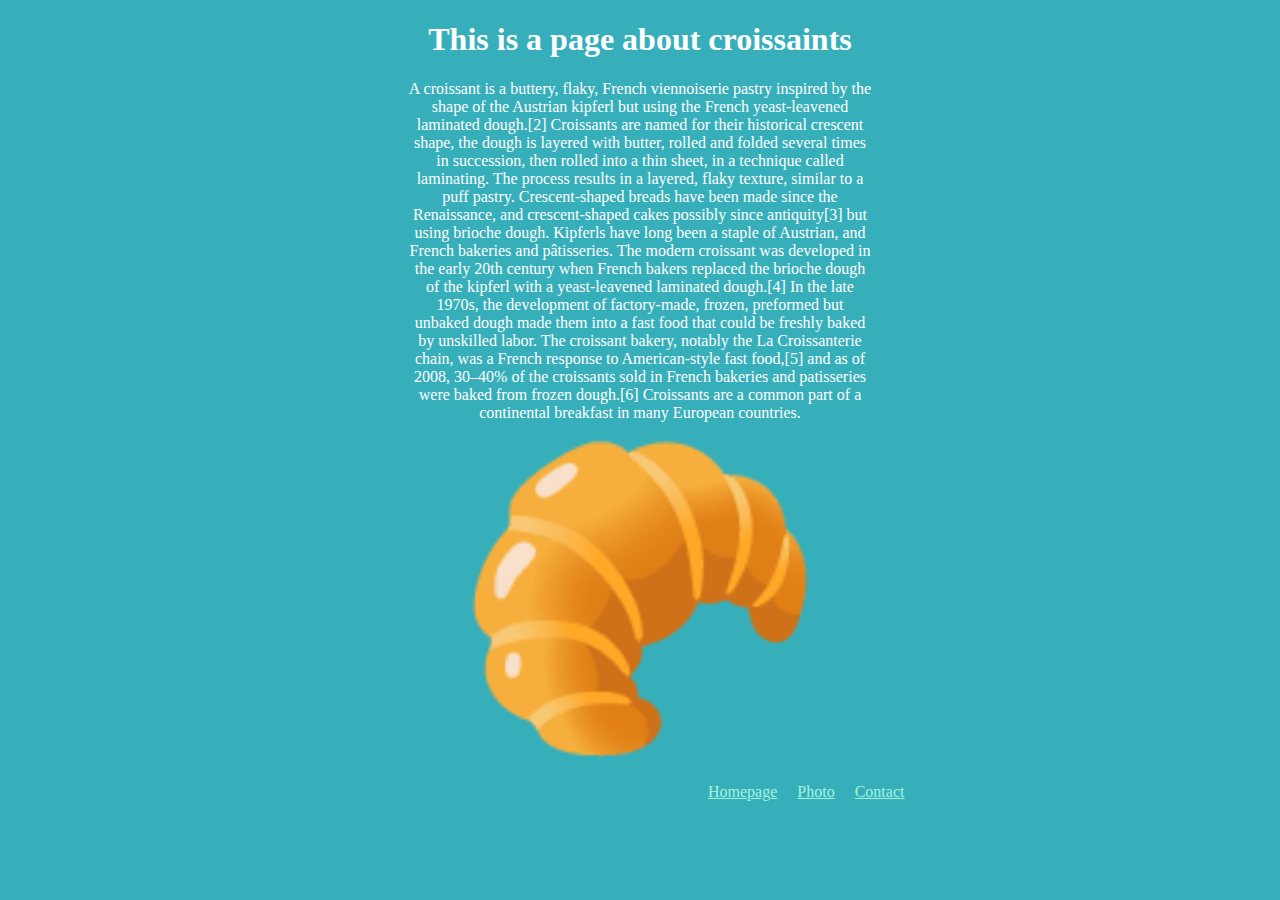
<file: index.html>
<!DOCTYPE html>
<html lang="en">
  <head>
    <meta charset="UTF-8" />
    <meta http-equiv="X-UA-Compatible" content="IE=edge" />
    <meta name="viewport" content="width=device-width, initial-scale=1.0" />
    <title>The Croissant Company</title>
    <meta
      name="description"
      content="A page about croissants and their origin. Contact us today"
    />
    <link rel="stylesheet" href="/style/app.css" />
  </head>
  <body>
    <h1>This is a page about croissaints</h1>
    <p>
      A croissant is a buttery, flaky, French viennoiserie pastry inspired by
      the shape of the Austrian kipferl but using the French yeast-leavened
      laminated dough.[2] Croissants are named for their historical crescent
      shape, the dough is layered with butter, rolled and folded several times
      in succession, then rolled into a thin sheet, in a technique called
      laminating. The process results in a layered, flaky texture, similar to a
      puff pastry. Crescent-shaped breads have been made since the Renaissance,
      and crescent-shaped cakes possibly since antiquity[3] but using brioche
      dough. Kipferls have long been a staple of Austrian, and French bakeries
      and pâtisseries. The modern croissant was developed in the early 20th
      century when French bakers replaced the brioche dough of the kipferl with
      a yeast-leavened laminated dough.[4] In the late 1970s, the development of
      factory-made, frozen, preformed but unbaked dough made them into a fast
      food that could be freshly baked by unskilled labor. The croissant bakery,
      notably the La Croissanterie chain, was a French response to
      American-style fast food,[5] and as of 2008, 30–40% of the croissants sold
      in French bakeries and patisseries were baked from frozen dough.[6]
      Croissants are a common part of a continental breakfast in many European
      countries.
    </p>
    <div class="emoji">🥐</div>
    <div class="links">
      <a href="/" title="Back to homepage">Homepage</a>
      <a href="/photo.html" title="Croissant">Photo</a>
      <a href="/contact.html" title="Contact information">Contact</a>
    </div>
  </body>
</html>
</file>
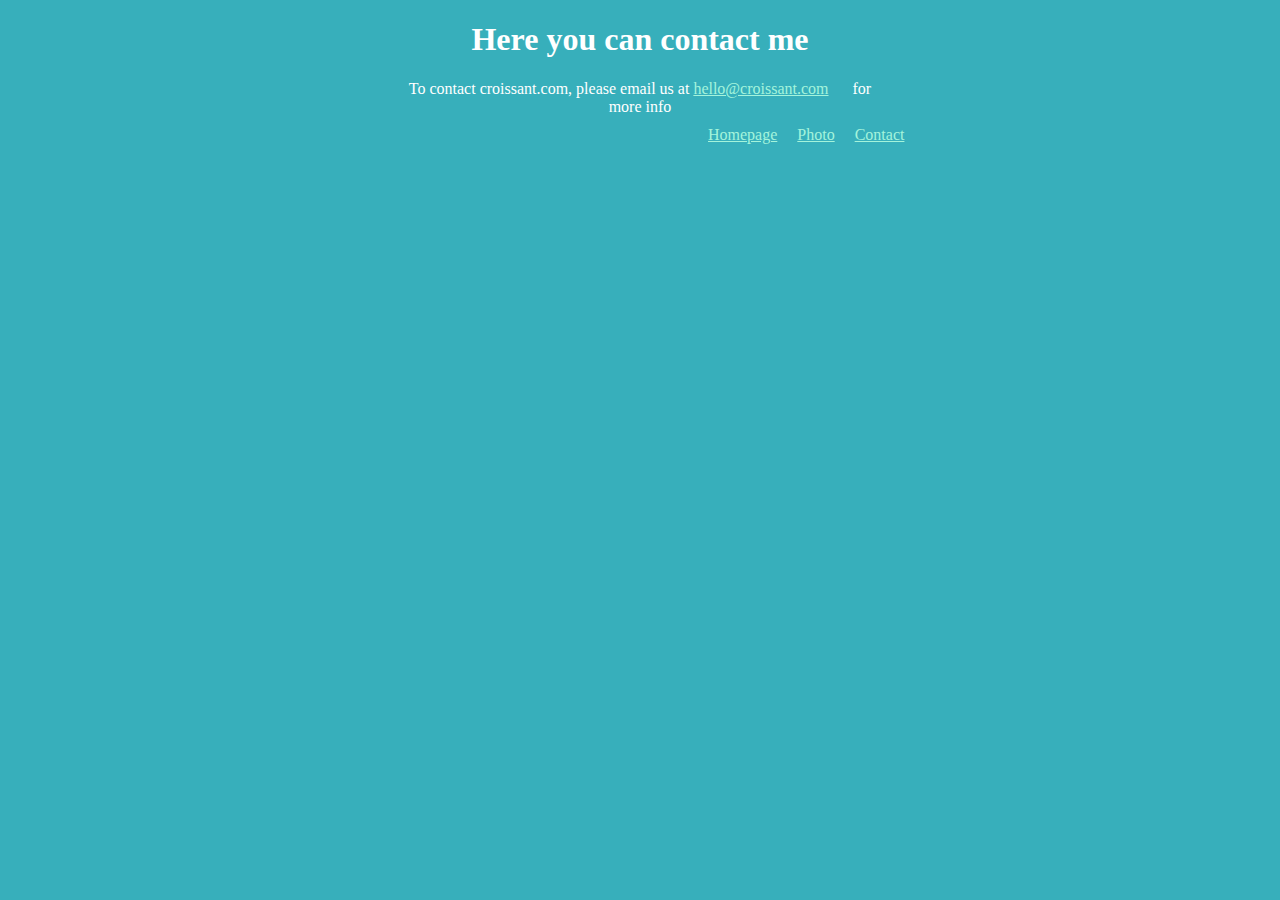
<file: contact.html>
<!DOCTYPE html>
<html lang="en">
  <head>
    <meta charset="UTF-8" />
    <meta http-equiv="X-UA-Compatible" content="IE=edge" />
    <meta name="viewport" content="width=device-width, initial-scale=1.0" />
    <title>Contact us: The Croissant Company</title>
    <meta
      name="description"
      content="Contact Information for the Croissant Company"
    />
    <link rel="stylesheet" href="/style/app.css" />
  </head>
  <body>
    <h1>Here you can contact me</h1>
    <p>
      To contact croissant.com, please email us at
      <a href="mailto:hello@croissant.com" title="Email the Croissant Company"
        >hello@croissant.com</a
      >
      for more info
    </p>
    <div class="links">
      <a href="/" title="Back to homepage">Homepage</a>
      <a href="/photo.html" title="Croissant">Photo</a>
      <a href="/contact.html" title="Contact information">Contact</a>
    </div>
  </body>
</html>
</file>
<file: style/app.css>
body {
  background: #37afbb;
  color: white;
}
h1,
p,
.emoji {
  text-align: center;
}
p {
  margin: 0px 400px 0px 400px;
}
img {
  display: block;
  margin: 0 auto;
  width: 600px;
}
.emoji {
  font-size: 300px;
}
a {
  color: #a4f4db;
  margin-right: 20px;
}
.links {
  display: flex;
  justify-content: space-evenly;
  margin: 10px 700px 0px 700px;
}
</file>
